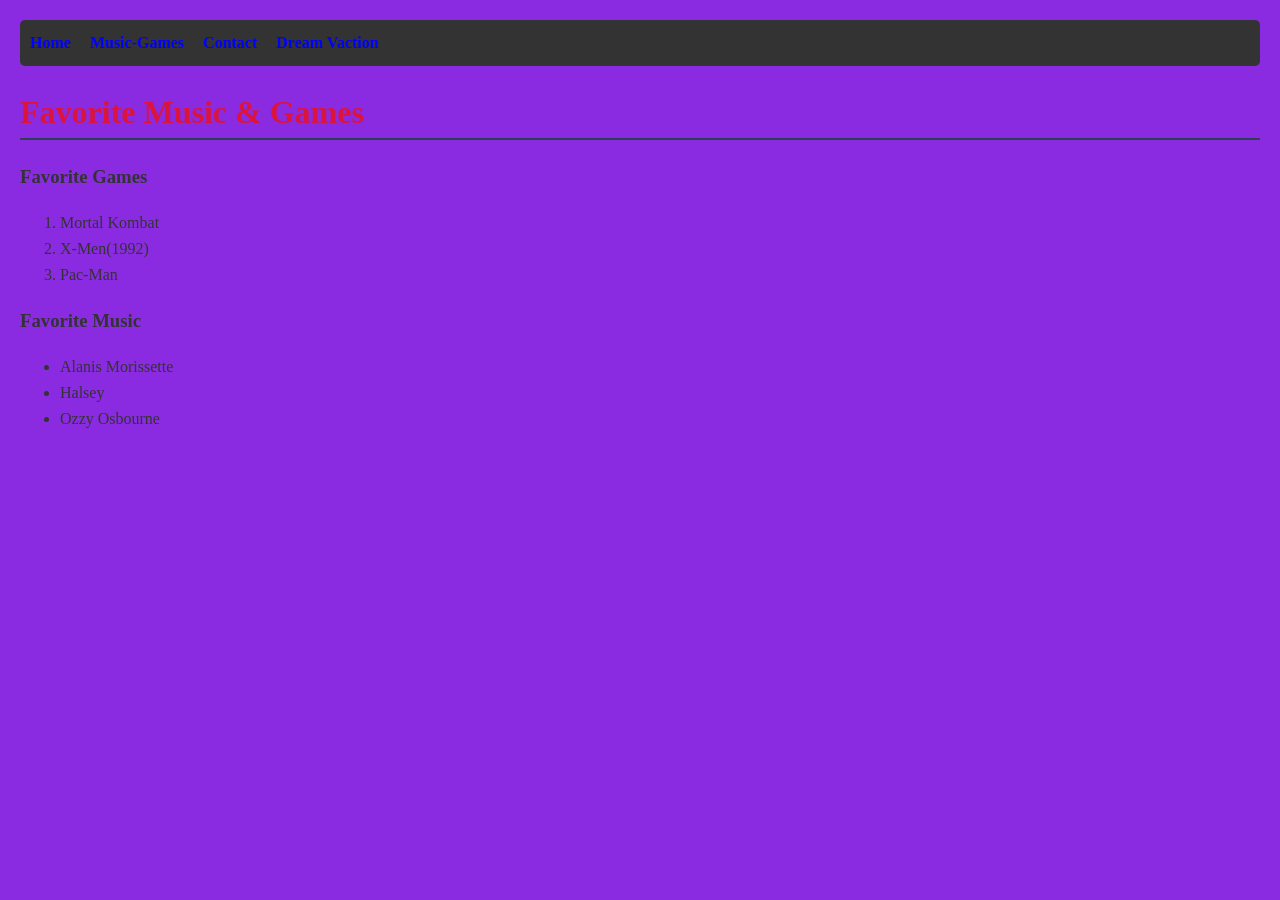
<file: music-games.html>
<!DOCTYPE html>
<html lang="en">
<head>
    <meta charset="UTF-8">
    <title>Favorites - Portfolio</title>
    <link rel="stylesheet" href="style.css">
</head>
<body>
    <nav>
        <a href="index.html">Home</a>
        <a href="music-games.html">Music-Games</a>
        <a href="contact.html">Contact</a>
        <a href="vaction.html">Dream Vaction</a>
    </nav>
    <h1>Favorite Music & Games</h1>

    <h3>Favorite Games</h3>
    <ol>
        <li>Mortal Kombat</li>
        <li>X-Men(1992)</li>
        <li>Pac-Man</li>
    </ol>

    <h3>Favorite Music</h3>
    <ul>
        <li>Alanis Morissette</li>
        <li>Halsey</li>
        <li>Ozzy Osbourne</li>
    </ul>
</body>
</file>
<file: style.css>
body {
    font-family: 'Times New Roman', Times, serif;
    line-height: 1.6;
    margin: 0;
    padding: 20px;
    background-color: blueviolet;
    color: #333;
}

nav {
    background: #333;
    padding: 10px;
    margin-bottom: 20px;
    border-radius: 5px;
}

nav a {
    color: blue;
    text-decoration: none;
    margin-right: 15px;
    font-weight: bold;
}

nav a:hover {
    color: black;
}

h1 {color: crimson; border-bottom: 2px solid #2c3e50; }

form {
    background: white;
    padding: 20px;
    border-radius: 8px;
    box-shadow: 0 2px 5px rgba(0,0,0,0.1);
}

input, textarea, select {
    display: block;
    margin: 10px 0;
    width: 100%;
    padding: 8px;
}
img { max-width: 100%; border-radius: 10px; }
.video-container { margin-top: 20px; }
</file>
